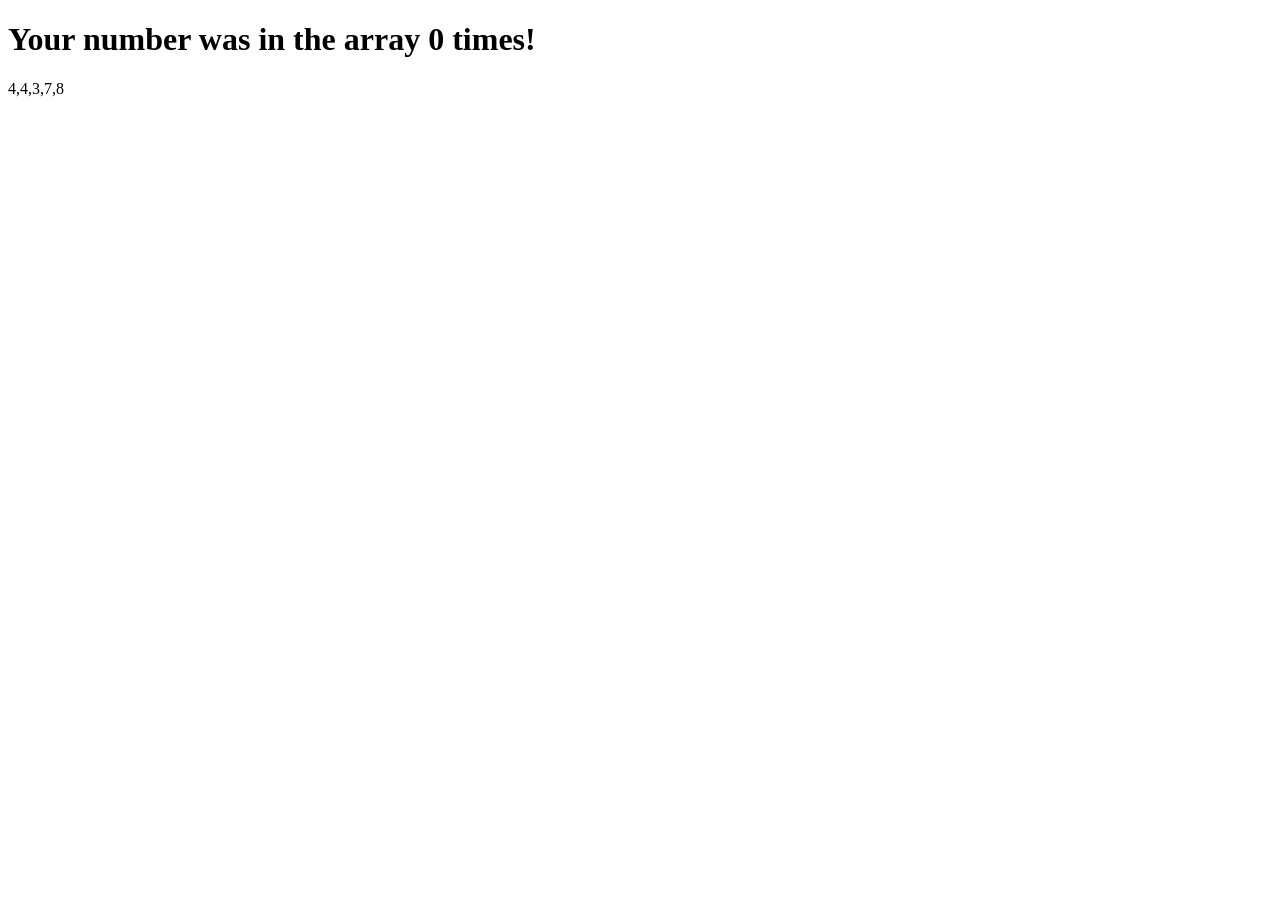
<file: week10/index.html>
<!DOCTYPE html>
<html lang="en">
  <head>
    <meta charset="UTF-8" />
    <meta name="viewport" content="width=device-width, initial-scale=1.0" />
    <title>Guess Number In Array</title>
    <script src="app.js" defer></script>
  </head>
  <body>
    <h1 id="result"></h1>
    <p id="arrayPara"></p>
  </body>
</html>
</file>
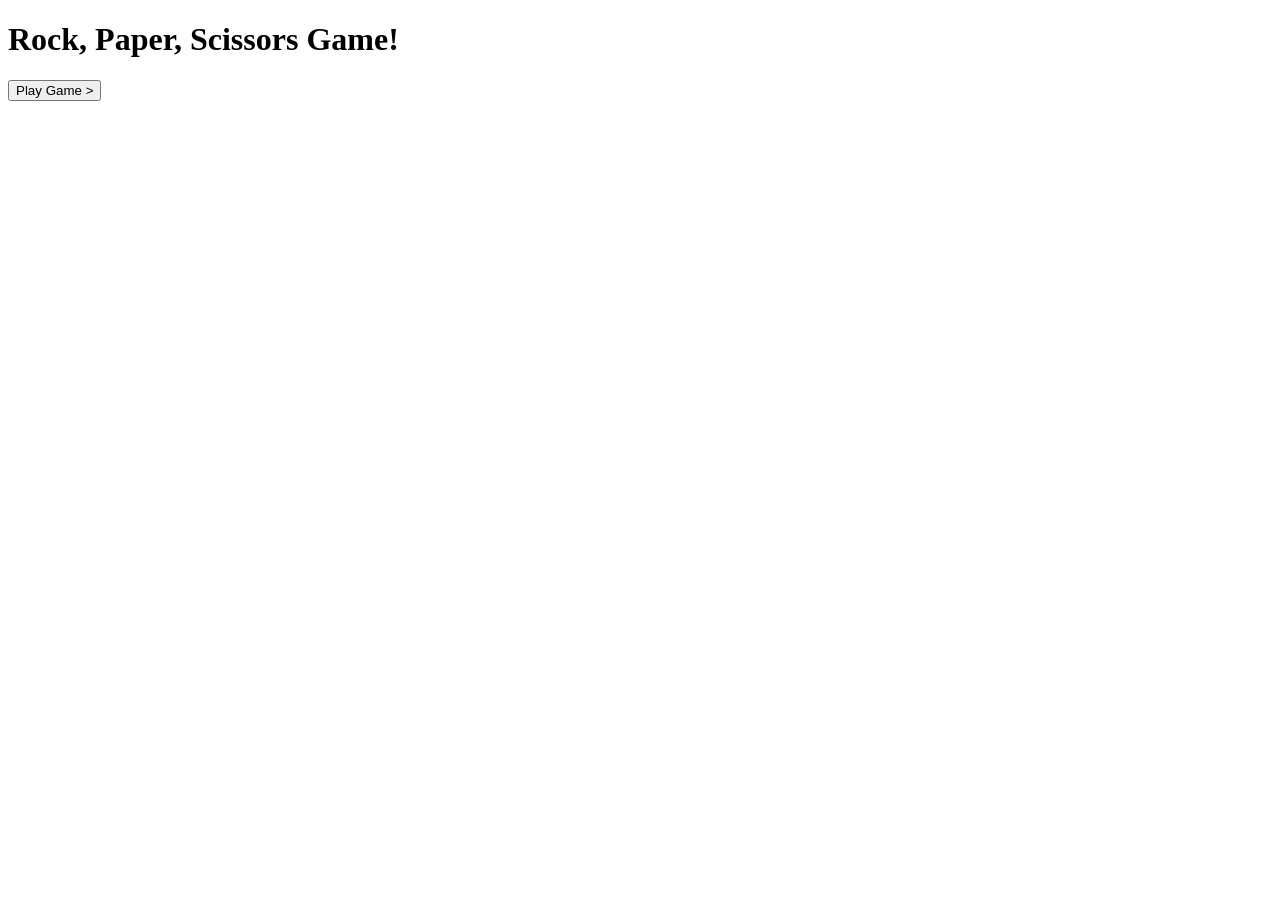
<file: week8/index.html>
<!DOCTYPE html>
<html lang="en">
  <head>
    <meta charset="UTF-8" />
    <meta name="viewport" content="width=device-width, initial-scale=1.0" />
    <title>Rock Paper Scissors</title>
    <script src="js/app.js" defer></script>
  </head>
  <body>
    <h1>Rock, Paper, Scissors Game!</h1>
    <button id="button">Play Game ></button>
    <h2 id="result"></h2>
  </body>
</html>
</file>
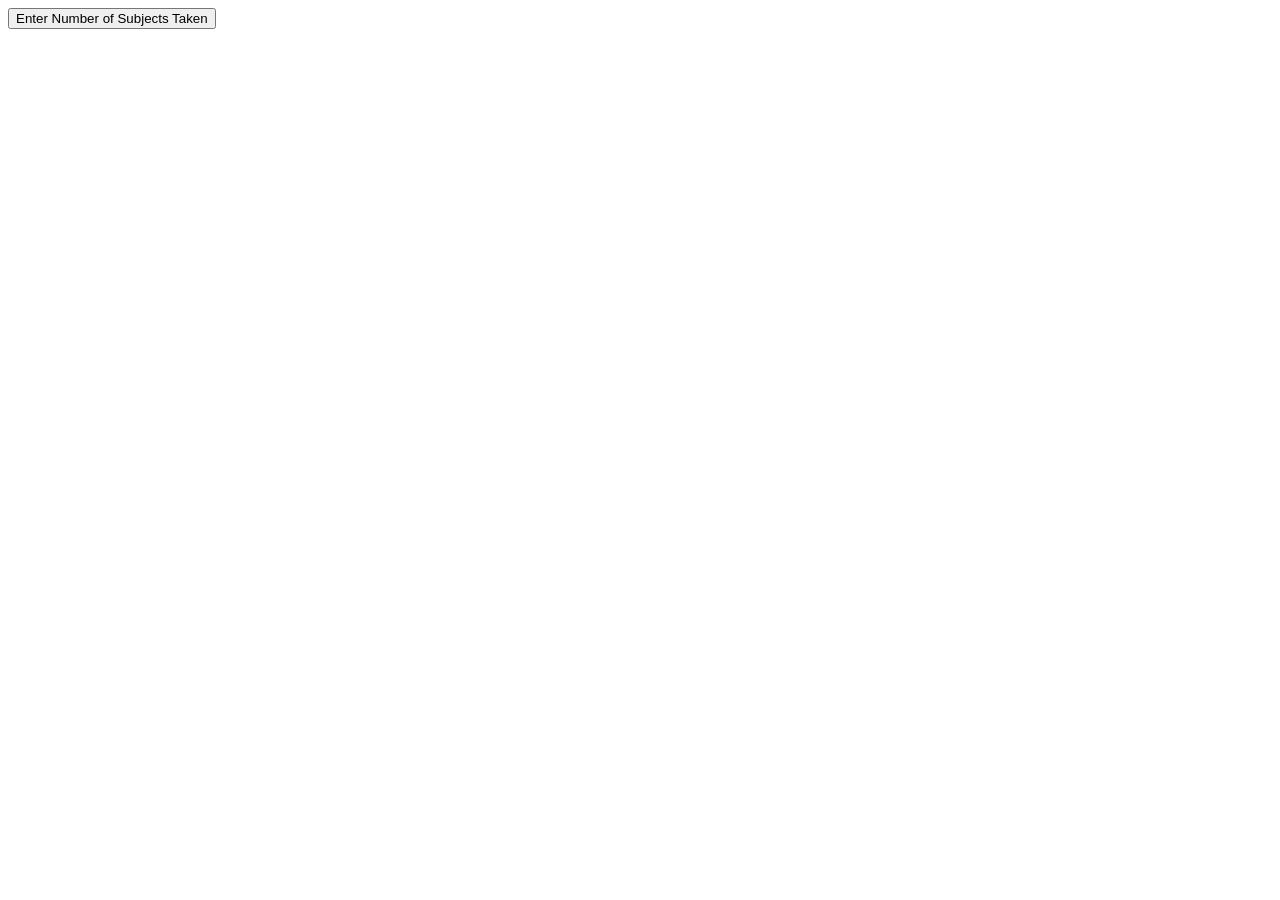
<file: week9Part1/index.html>
<!DOCTYPE html>
<html lang="en">
  <head>
    <meta charset="UTF-8" />
    <meta name="viewport" content="width=device-width, initial-scale=1.0" />
    <title>Results Calculator</title>
    <script src="app.js" defer></script>
  </head>
  <body>
    <button id="subjectsTakenBtn">Enter Number of Subjects Taken</button>
  </body>
</html>
</file>
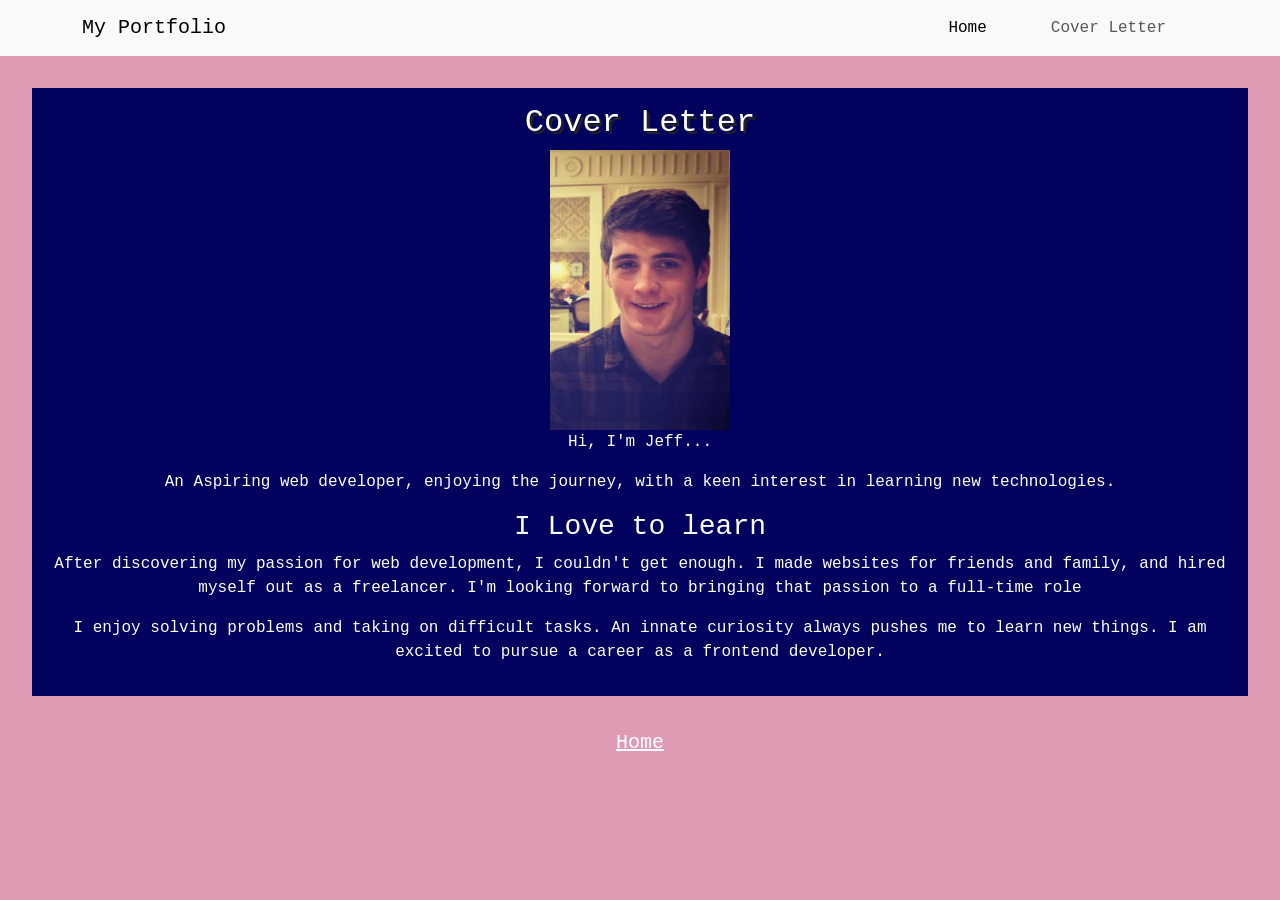
<file: cover_letter.html>
<!DOCTYPE html>
<html lang="en">
  <head>
    <meta charset="UTF-8" />
    <meta name="viewport" content="width=device-width, initial-scale=1.0" />
    <title>Cover Letter</title>
    <link
      href="https://cdn.jsdelivr.net/npm/bootstrap@5.0.2/dist/css/bootstrap.min.css"
      rel="stylesheet"
      integrity="sha384-EVSTQN3/azprG1Anm3QDgpJLIm9Nao0Yz1ztcQTwFspd3yD65VohhpuuCOmLASjC"
      crossorigin="anonymous"
    />
    <script
      src="https://cdn.jsdelivr.net/npm/bootstrap@5.0.2/dist/js/bootstrap.bundle.min.js"
      integrity="sha384-MrcW6ZMFYlzcLA8Nl+NtUVF0sA7MsXsP1UyJoMp4YLEuNSfAP+JcXn/tWtIaxVXM"
      crossorigin="anonymous"
    ></script>
    <link rel="stylesheet" href="styles/style.css" />
  </head>
  <body>
    <!-- NAVBAR -->
    <nav class="navbar navbar-expand-lg bg-body-tertiary">
      <div class="container">
        <a class="navbar-brand" href="index.html">My Portfolio</a>
        <button
          class="navbar-toggler"
          type="button"
          data-bs-toggle="collapse"
          data-bs-target="#navbarNav"
          aria-controls="navbarNav"
          aria-expanded="false"
          aria-label="Toggle navigation"
        >
          <span class="navbar-toggler-icon"></span>
        </button>
        <div class="collapse navbar-collapse" id="navbarNav">
          <ul class="navbar-nav ms-auto">
            <li class="nav-item px-4">
              <a class="nav-link active" aria-current="page" href="index.html"
                >Home</a
              >
            </li>
            <li class="nav-item px-4">
              <a class="nav-link" href="cover_letter.html">Cover Letter</a>
            </li>
          </ul>
        </div>
      </div>
    </nav>

    <section class="cover_letter">
      <h2 class="heading">Cover Letter</h2>
      <img src="images/profile-pic.jpg" alt="profile-pic" />
      <p>Hi, I'm Jeff...</p>
      <p>
        An Aspiring web developer, enjoying the journey, with a keen interest in
        learning new technologies.
      </p>
      <h3>I Love to learn</h3>
      <p>
        After discovering my passion for web development, I couldn't get enough.
        I made websites for friends and family, and hired myself out as a
        freelancer. I'm looking forward to bringing that passion to a full-time
        role
      </p>
      <p>
        I enjoy solving problems and taking on difficult tasks. An innate
        curiosity always pushes me to learn new things. I am excited to pursue a
        career as a frontend developer.
      </p>
    </section>
    <div class="home">
      <a href="index.html">Home</a>
    </div>
  </body>
</html>
</file>
<file: styles/style.css>
body {
  background: #e09bb4;
  font-family: "Courier New", Courier, monospace;
  color: white;
  text-align: center;
}

span {
  text-decoration: underline;
}

a {
  color: inherit;
  font-size: 20px;
}

.heading {
  text-shadow: 3px 3px #222222;
}

#styled_bullets {
  list-style-type: square;
}

.socials a {
  text-decoration: none;
}

section {
  padding: 1rem;
  margin: 2rem;
  background-color: rgb(1, 1, 94);
}

.bullets {
  background-color: gray;
}

/* .skills-boxes {
  display: flex;
  flex-direction: column;
  justify-content: space-between;
  gap: 1rem;
} */

/* .skills-box {
  flex-basis: 25%;
  background-color: gray;
} */

/* @media screen and (min-width: 768px) {
  .skills-boxes {
    flex-direction: row;
  }
} */

.cover_letter img {
  height: 280px;
  width: 180px;
}

.navbar-toggler-icon {
  background-image: url("data:image/svg+xml,%3csvg xmlns='http://www.w3.org/2000/svg' width='30' height='30' viewBox='0 0 30 30'%3e%3cpath stroke='rgba%28255, 255, 255, 0.5%29' stroke-linecap='round' stroke-miterlimit='10' stroke-width='2' d='M4 7h22M4 15h22M4 23h22'/%3e%3c/svg%3e");
}
</file>
